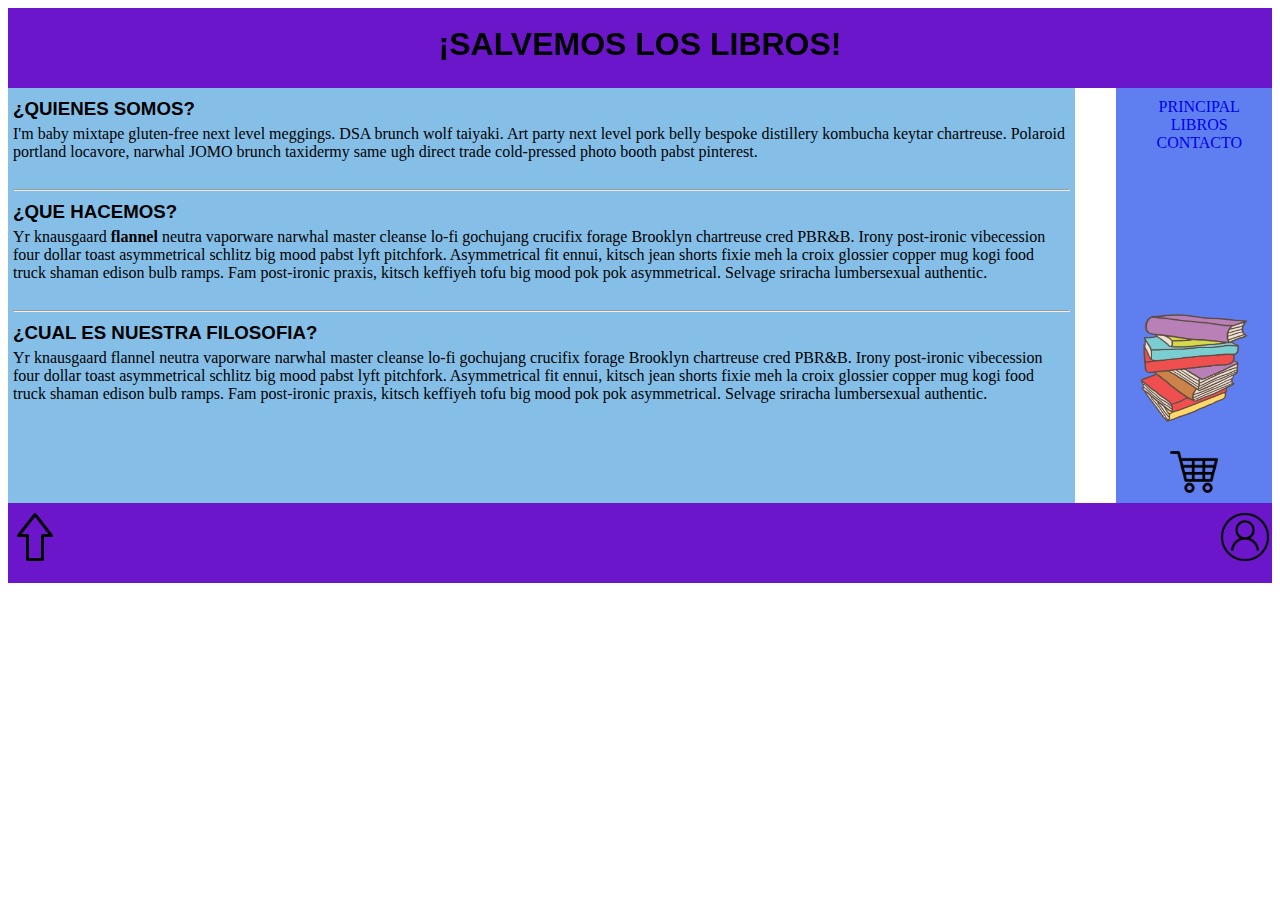
<file: index.html>
<!DOCTYPE html>
<html lang="es">
    <head>
        <meta charset="utf-8"/> 
		<title>Salvemos los libros!</title>
		<link rel="stylesheet" href="./assets/css/style.css">
    </head>
    <body>
        <div id="general">
            <div id="titulo">
                <br>
                <h1>¡SALVEMOS LOS LIBROS!</h1>
            </div>
            <div id="importante">
                <div id="contenido">
                    <h3>¿QUIENES SOMOS?</h3>
                    <p>I'm baby mixtape gluten-free next level meggings. DSA brunch wolf taiyaki. Art party next level pork belly bespoke distillery kombucha keytar chartreuse. Polaroid portland locavore, narwhal JOMO brunch taxidermy same ugh direct trade cold-pressed photo booth pabst pinterest.</p>
                    <br>
                    <hr>
                    <h3>¿QUE HACEMOS?</h3>
                    <p>Yr knausgaard <B>flannel</B> neutra vaporware narwhal master cleanse lo-fi gochujang crucifix forage Brooklyn chartreuse cred PBR&B. Irony post-ironic vibecession four dollar toast asymmetrical schlitz big mood pabst lyft pitchfork. Asymmetrical fit ennui, kitsch jean shorts fixie meh la croix glossier copper mug kogi food truck shaman edison bulb ramps. Fam post-ironic praxis, kitsch keffiyeh tofu big mood pok pok asymmetrical. Selvage sriracha lumbersexual authentic.</p>
                    <br>
                    <hr>
                    <h3>¿CUAL ES NUESTRA FILOSOFIA?</h3>
                    <p>Yr knausgaard flannel neutra vaporware narwhal master cleanse lo-fi gochujang crucifix forage Brooklyn chartreuse cred PBR&B. Irony post-ironic vibecession four dollar toast asymmetrical schlitz big mood pabst lyft pitchfork. Asymmetrical fit ennui, kitsch jean shorts fixie meh la croix glossier copper mug kogi food truck shaman edison bulb ramps. Fam post-ironic praxis, kitsch keffiyeh tofu big mood pok pok asymmetrical. Selvage sriracha lumbersexual authentic.</p>
                </div>
                <div id="menu">
                    <ul>
                        <li><a href="index.html">PRINCIPAL</a></li>
                        <li><a href="libros.html">LIBROS</a></li>
                        <li><a href="contacto.html">CONTACTO</a></li>
                    </ul>
                    <br>
                    <iframe src="https://www.google.com/maps/embed?pb=!1m18!1m12!1m3!1d11705.19873126908!2d-1.6686287648221576!3d42.82428306653318!2m3!1f0!2f0!3f0!3m2!1i1024!2i768!4f13.1!3m3!1m2!1s0xd5092855cefdac7%3A0xab7c62765f5209e2!2sCuatrovientos%20Centro%20Integrado!5e0!3m2!1ses!2ses!4v1663620115969!5m2!1ses!2ses" width="400" height="300" style="border:0;" allowfullscreen="" loading="lazy" referrerpolicy="no-referrer-when-downgrade"></iframe>
                    <br>
                    <img id="libros" src="./assets/img/books-png.webp">
                    <img id="carro" src="./assets/img/carrito.png">
                </div>
            </div>
            <div id="pie">
                <a href="#titulo"><img id="subir" src="./assets/img/Flecha.png"></a>
                <a href="inicio.html"><img id="inicio" src="./assets/img/avatar.png.opdownload"></a>
            </div>
        </div>
    </body>
</html>
</file>
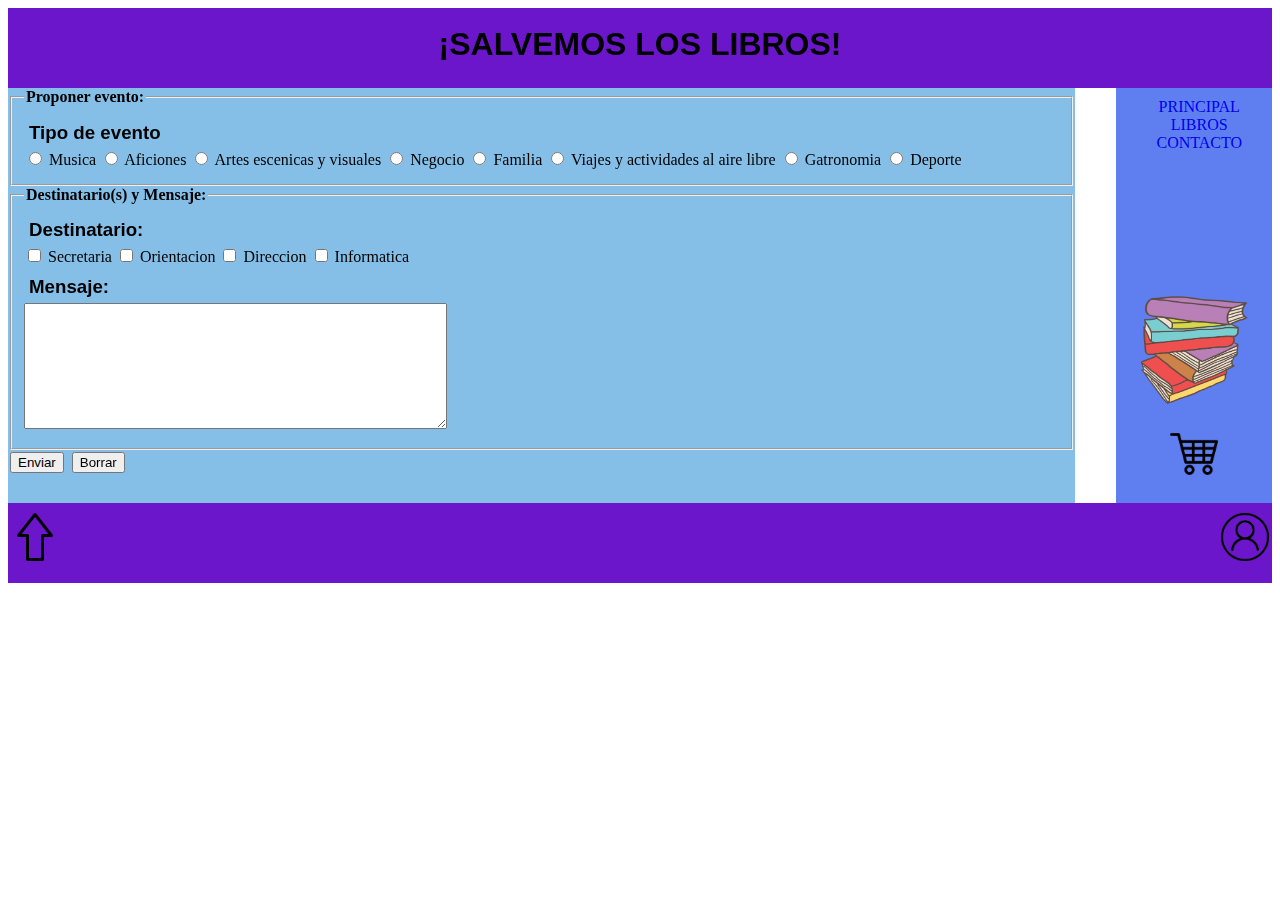
<file: contacto.html>
<!DOCTYPE html>
<html lang="es">
    <head>
        <meta charset="utf-8"/> 
		<title>Salvemos los libros!</title>
		<link rel="stylesheet" href="./assets/css/style.css">
    </head>
    <body>
        <div id="general">
            <div id="titulo">
                <br>
                <h1>¡SALVEMOS LOS LIBROS!</h1>
            </div>
            <div id="contenido">
                <form name="miformulario" action="mailto:amaiabizkai6@gmail.com" method="post" enctype="text/plan">
                    <fieldset>
                        <legend><b>Proponer evento:</b></legend>
                        <p>
                            <h3><b>Tipo de evento</b></h3>
                            <input type="radio" name="evento" value="m"> Musica
                            <input type="radio" name="evento" value="af"> Aficiones
                            <input type="radio" name="evento" value="ae"> Artes escenicas y visuales
                            <input type="radio" name="evento" value="n"> Negocio
                            <input type="radio" name="evento" value="f"> Familia
                            <input type="radio" name="evento" value="v"> Viajes y actividades al aire libre
                            <input type="radio" name="evento" value="g"> Gatronomia
                            <input type="radio" name="evento" value="d"> Deporte
                        </p>
                    </fieldset>
                    <fieldset>
                        <legend><b>Destinatario(s) y Mensaje:</b></legend>
                        <p>
                            <h3><b>Destinatario:</b></h3>
                            <input type="checkbox" name="destinatario" value="s"> Secretaria
                            <input type="checkbox" name="destinatario" value="o"> Orientacion
                            <input type="checkbox" name="destinatario" value="d"> Direccion
                            <input type="checkbox" name="destinatario" value="i"> Informatica
                        </p>
                        <p>
                            <h3><b>Mensaje:</b></h3>
                            <textarea name="mensaje" rows="8" cols="50"></textarea>
                            <iframe src="https://www.google.com/maps/embed?pb=!1m18!1m12!1m3!1d11705.19873126908!2d-1.6686287648221576!3d42.82428306653318!2m3!1f0!2f0!3f0!3m2!1i1024!2i768!4f13.1!3m3!1m2!1s0xd5092855cefdac7%3A0xab7c62765f5209e2!2sCuatrovientos%20Centro%20Integrado!5e0!3m2!1ses!2ses!4v1663620115969!5m2!1ses!2ses" width="400" height="300" style="border:0;" allowfullscreen="" loading="lazy" referrerpolicy="no-referrer-when-downgrade"></iframe>
                        </p>
                    </fieldset>
                    <input class="boton" type="submit" value="Enviar">
                    <input class="boton" type="reset" value="Borrar">
                </form>
            </div>
            <div id="menu">
                <ul>
                    <li><a href="index.html">PRINCIPAL</a></li>
                    <li><a href="libros.html">LIBROS</a></li>
                    <li><a href="contacto.html">CONTACTO</a></li>
                </ul>
                <iframe src="https://www.google.com/maps/embed?pb=!1m18!1m12!1m3!1d11705.19873126908!2d-1.6686287648221576!3d42.82428306653318!2m3!1f0!2f0!3f0!3m2!1i1024!2i768!4f13.1!3m3!1m2!1s0xd5092855cefdac7%3A0xab7c62765f5209e2!2sCuatrovientos%20Centro%20Integrado!5e0!3m2!1ses!2ses!4v1663620115969!5m2!1ses!2ses" width="400" height="300" style="border:0;" allowfullscreen="" loading="lazy" referrerpolicy="no-referrer-when-downgrade"></iframe>
                <img id="libros" src="./assets/img/books-png.webp">
                <img id="carro" src="./assets/img/carrito.png">
            </div>
            <div id="pie">
                <a href="#titulo"><img id="subir" src="./assets/img/Flecha.png"></a>
                <a href="inicio.html"><img id="inicio" src="./assets/img/avatar.png.opdownload"></a>
            </div>

        </div>
    </body>
</html>
</file>
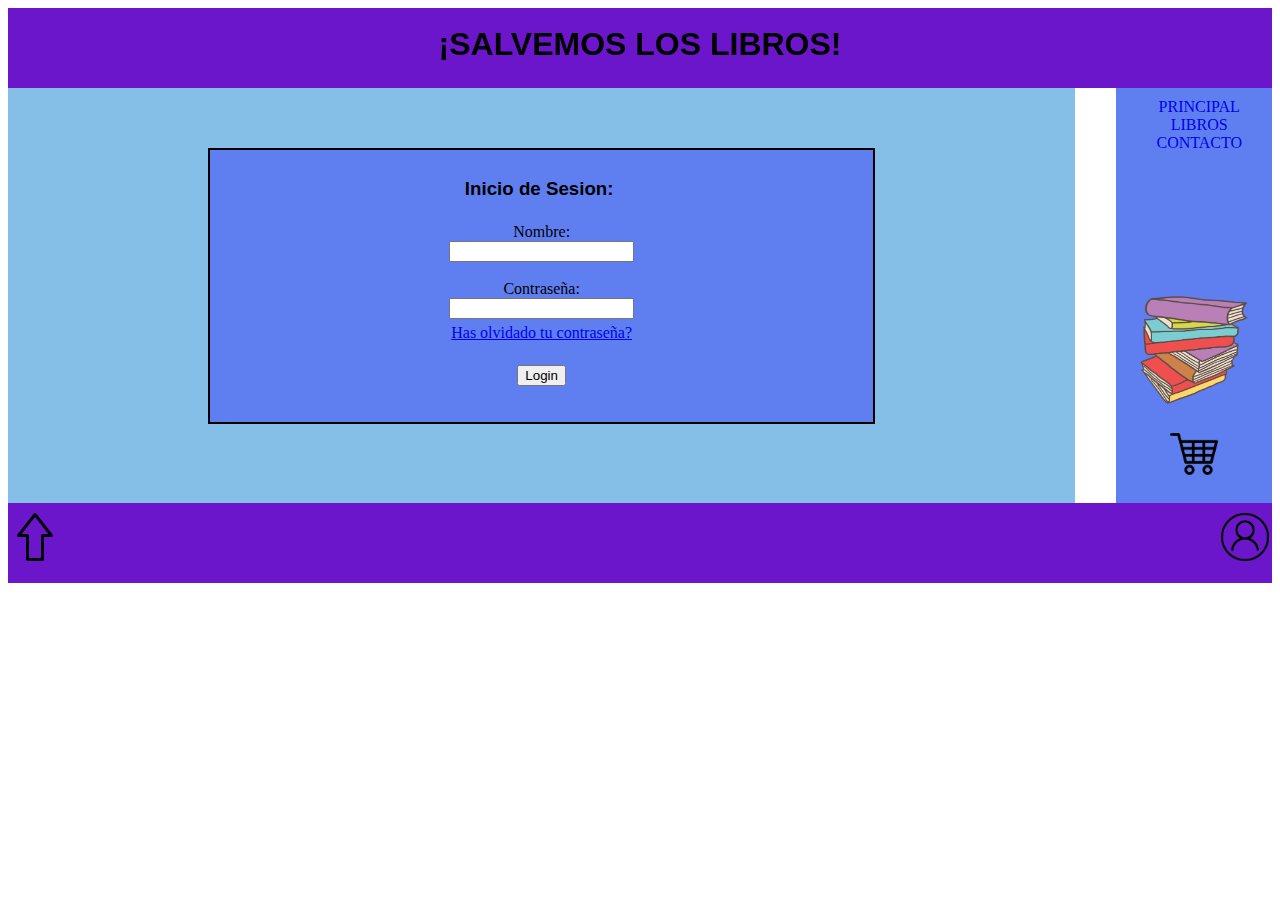
<file: inicio.html>
<!DOCTYPE html>
<html lang="es">
    <head>
        <meta charset="utf-8"/> 
		<title>Salvemos los libros!</title>
		<link rel="stylesheet" href="./assets/css/style.css">
    </head>
    <body>
        <div id="general">
            <div id="titulo">
                <br>
                <h1>¡SALVEMOS LOS LIBROS!</h1>
            </div>
            <div id="contenido">
                <div id="login">
                    <br>
                    <h3>Inicio de Sesion:</h3>
                    <br>
                    <form>
                        <label for="nombre">Nombre: </label>
                        <br>
                        <input type="name">
                        <br>
                        <br>
                        <label for="nombreusuario">Contraseña:</label>
                        <br>
                        <input type="password">
                        <br>
                        <p><a href="#">Has olvidado tu contraseña?</a>
                        <br>
                        <br>
                        <div id="debajo">
                            <input type="submit" value="Login">
                        </div>
                        <br>
                        <br>
                    </form>
                </div>
            </div>
            <div id="menu">
                <ul>
                    <li><a href="index.html">PRINCIPAL</a></li>
                    <li><a href="libros.html">LIBROS</a></li>
                    <li><a href="contacto.html">CONTACTO</a></li>
                </ul>
                <iframe src="https://www.google.com/maps/embed?pb=!1m18!1m12!1m3!1d2926.2996680191936!2d-1.662062684528935!3d42.8242833791585!2m3!1f0!2f0!3f0!3m2!1i1024!2i768!4f13.1!3m3!1m2!1s0xd5092855cefdac7%3A0xab7c62765f5209e2!2sCuatrovientos%20Centro%20Integrado!5e0!3m2!1ses!2ses!4v1664445593456!5m2!1ses!2ses" width="600" height="450" style="border:0;" allowfullscreen="" loading="lazy" referrerpolicy="no-referrer-when-downgrade"></iframe>
                <img id="libros" src="./assets/img/books-png.webp">
                <img id="carro" src="./assets/img/carrito.png">
            </div>
            <div id="pie">
                <a href="#titulo"><img id="subir" src="./assets/img/Flecha.png"></a>
                <a href="inicio.html"><img id="inicio" src="./assets/img/avatar.png.opdownload"></a>
            </div>
        </div>
    </body>
</html>
</file>
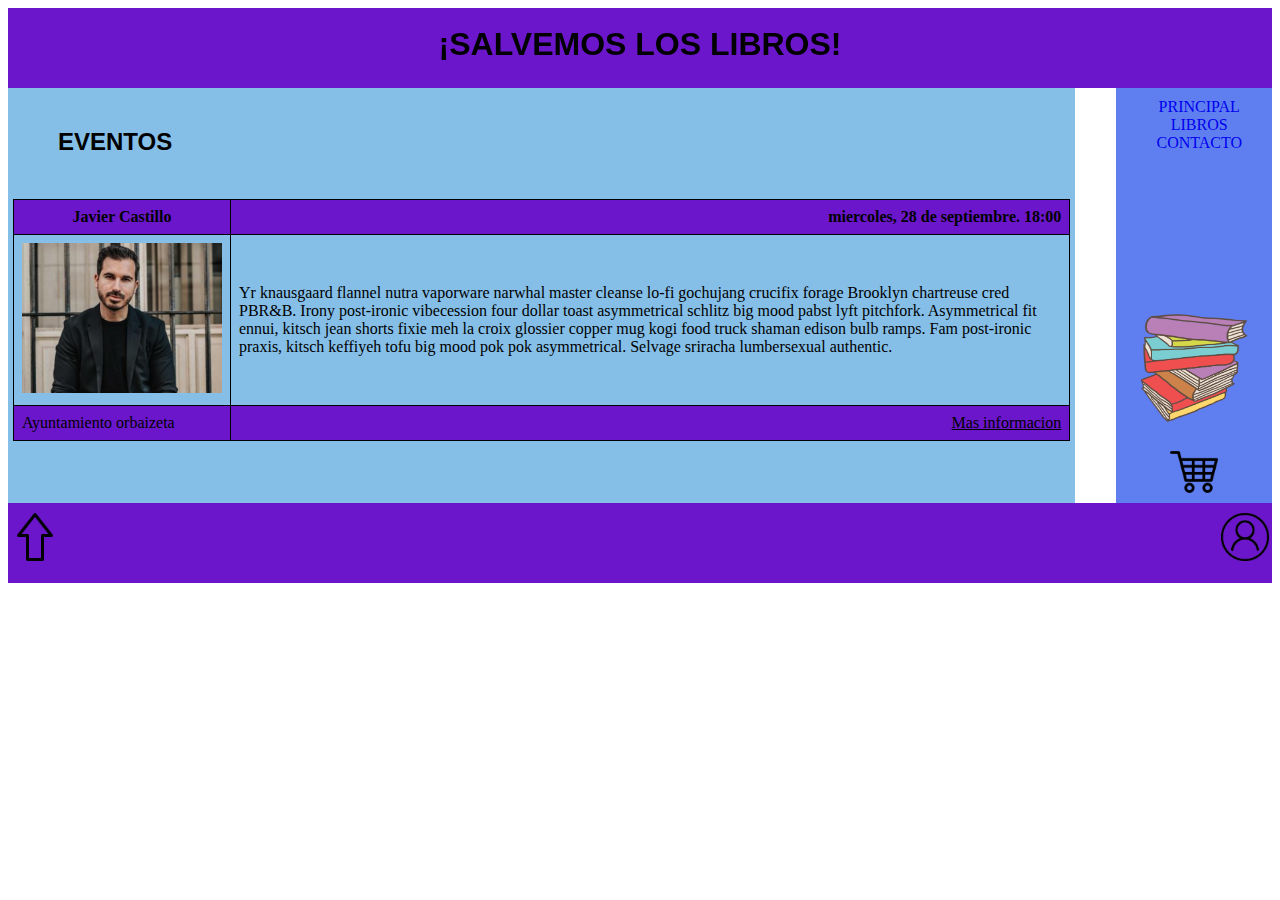
<file: libros.html>
<!DOCTYPE html>
<html lang="es">
    <head>
        <meta charset="utf-8"/> 
		<title>Salvemos los libros!</title>
		<link rel="stylesheet" href="./assets/css/style.css">
    </head>
    <body>
        <div id="general">
            <div id="titulo">
                <br>
                <h1>¡SALVEMOS LOS LIBROS!</h1>
            </div>
            <div id="importante">
                <div id="contenido">
                    <h2>EVENTOS</h2>
                    <br>
                    <table>
                        <thead>
                            <tr>
                                <th class="info" colspan="2">Javier Castillo</th>
                                <th class="info" id="dia">miercoles, 28 de septiembre. 18:00</th>
                            </tr>
                        </thead>
                        <tbody>
                            <tr>
                                <td><img id="javier" src="./assets/img/JAVIER.jpg"></td>
                                <td id="texto" colspan="2">Yr knausgaard flannel nutra vaporware narwhal master cleanse lo-fi gochujang crucifix forage Brooklyn chartreuse cred PBR&B. Irony post-ironic vibecession four dollar toast asymmetrical schlitz big mood pabst lyft pitchfork. Asymmetrical fit ennui, kitsch jean shorts fixie meh la croix glossier copper mug kogi food truck shaman edison bulb ramps. Fam post-ironic praxis, kitsch keffiyeh tofu big mood pok pok asymmetrical. Selvage sriracha lumbersexual authentic.</td>
                            </tr>
                            <tr>
                                <td class="info">Ayuntamiento orbaizeta</td>
                                <td class="info" id="info" colspan="2"><a href="">Mas informacion</a></td>
                            </tr>
                        </tbody>
                    </table>
                </div>
                <div id="menu">
                    <ul>
                        <li><a href="index.html">PRINCIPAL</a></li>
                        <li><a href="libros.html">LIBROS</a></li>
                        <li><a href="contacto.html">CONTACTO</a></li>
                    </ul>
                    <br>
                    <iframe src="https://www.google.com/maps/embed?pb=!1m18!1m12!1m3!1d11705.19873126908!2d-1.6686287648221576!3d42.82428306653318!2m3!1f0!2f0!3f0!3m2!1i1024!2i768!4f13.1!3m3!1m2!1s0xd5092855cefdac7%3A0xab7c62765f5209e2!2sCuatrovientos%20Centro%20Integrado!5e0!3m2!1ses!2ses!4v1663620115969!5m2!1ses!2ses" width="400" height="300" style="border:0;" allowfullscreen="" loading="lazy" referrerpolicy="no-referrer-when-downgrade"></iframe>
                    <br>
                    <img id="libros" src="./assets/img/books-png.webp">
                    <img id="carro" src="./assets/img/carrito.png">
                </div>
            </div>
            <div id="pie">
                <a href="#titulo"><img id="subir" src="./assets/img/Flecha.png"></a>
                <a href="inicio.html"><img id="inicio" src="./assets/img/avatar.png.opdownload"></a>
            </div>
        </div>
    </body>
</html>
</file>
<file: assets/css/style.css>
body{
    min-width: 1000px;
}
#general{
    size: 100%;
    margin-top: 0 0;
}
#titulo{
    background-color: rgb(107, 22, 203);
    height: 5rem;
    width: 100%;
}
#titulo h1{
    text-align: center;
    margin-top: 0;
    justify-content: center;
}
#contenido{
    float: left;
    background-color: rgb(133, 191, 232);
    width: 84.44%;
    height: 415px;
}
#contenido p{
    margin: 5px;
}
#contenido h3{
    margin: 5px;
    margin-top: 10px;
}
#contenido hr{
    margin: 5px;
}
#menu{
    float: right;
    width: 10%;
    background-color: rgb(95, 127, 241);
    text-align: center;
    height: 415px;
    min-width: min-content;
}
#menu a{
    text-decoration: none;
}
#menu ul{
    text-decoration: none;
    text-align: center;
    margin: 10px auto;
    margin-right: 30px;
}
#menu li{
    list-style: none;
}
#menu iframe{
    text-align: center;
}
#titulo img{
    float: right;
    height: 3rem;
}
#menu iframe {
    height: 8rem;
    width: 8rem;
}
img{
    height: 3rem;
}
#pie{
    width: 100%;
    clear: both;
    background-color: rgb(107, 22, 203);
    height: 5rem;
}
#subir{
    float: left;
    margin-top: 10px;
    margin-left: 3px;
}
#inicio {
    float: right;
    margin-top: 10px;
    margin-right: 3px;
}
#carro{
    margin-top: 20px;
    text-align: center;
}
#libros{
    width: 7rem;
    height: 7rem;
}
table{
    border: 1px solid black;
    border-collapse: collapse;
    margin: 5px;
}
th{
    border: 1px solid black;
    border-collapse: collapse;
    padding: 8px;
}
td{
    border: 1px solid black;
    border-collapse: collapse;
    padding: 8px;
}
td img{
    width: auto;
    height: 150px;
}
#dia{
    text-align: right;
}
#info{
    text-align: right;
}
#info a{
    color: black;
}
td.info, th.info{
    background-color: rgb(107, 22, 203);
}
h2{
    margin-left: 50px;
    margin-top: 40px;
}
h1, h2, h3{
    font-family:'Lucida Sans', 'Lucida Sans Regular', 'Lucida Grande', 'Lucida Sans Unicode', Geneva, Verdana, sans-serif
}
#contenido iframe{
    float: right;
    height: 8rem;
}
input.boton{
    margin: 2px;
}
#login{
    text-align: center;
    border: 2px solid black;
    margin-top: 60px;
    margin-left: 200px;
    margin-right: 200px;
    background-color: rgb(95, 127, 241);
}
#login h3{
    text-align: center;
    margin-left: 0;
}
</file>
